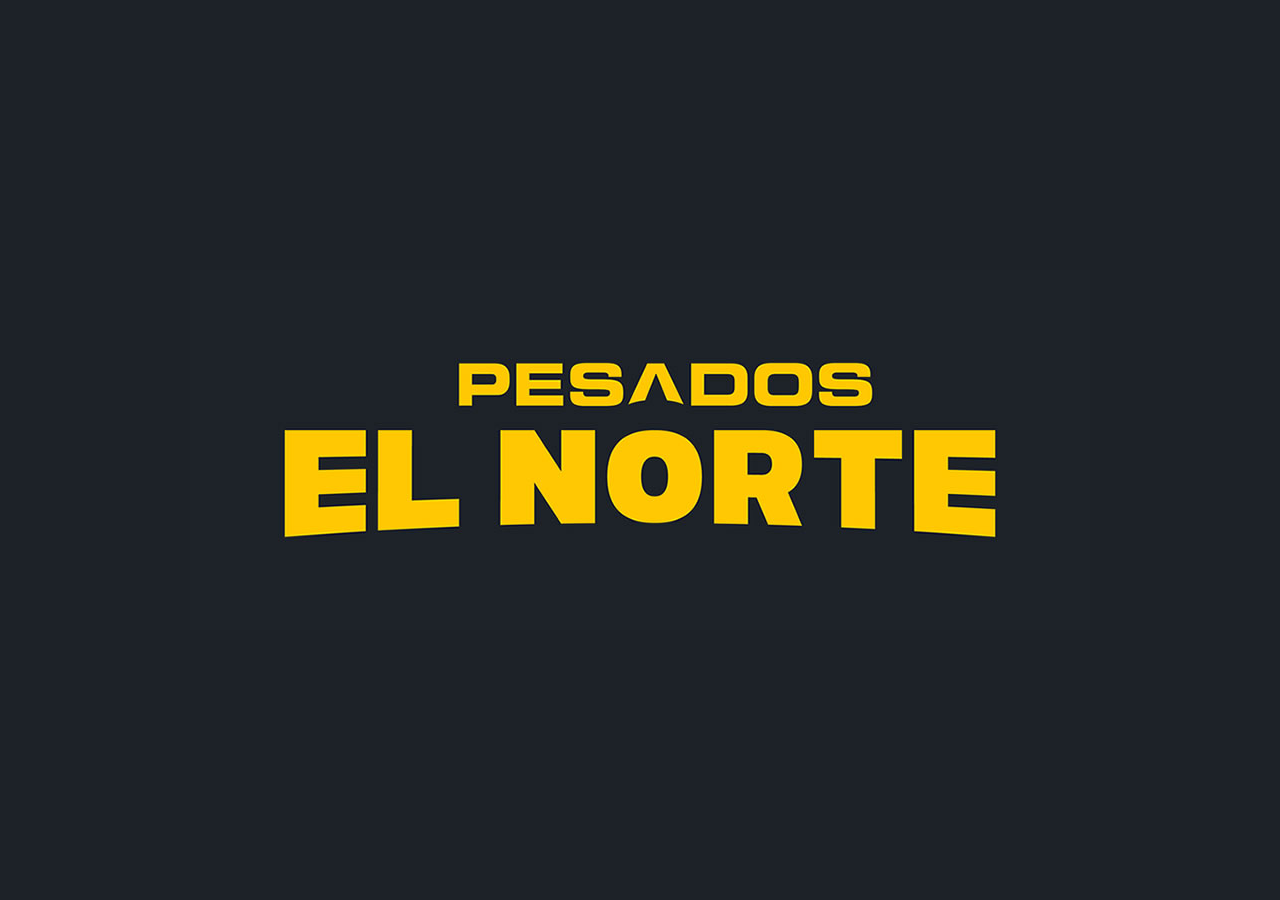
<file: index.html>
<!DOCTYPE>
<html>
<head>
	<title>Pesados El Norte Repuestos para camiones</title>
</head>
<style>
body {
    background-color:#1d2228;
}
html { 
   width:100%; 
   height:100%; 
   background:url(logo_central_web.jpg) center center no-repeat;
}
img {
   position: absolute;
   top: 50%;
   left: 50%;
   width: 900px;
   height: 360px;
   margin-top: -180px; /* Half the height */
   margin-left: -450px; /* Half the width */
}
html, body, #wrapper {
   height:100%;
   width: 100%;
   margin: 0;
   padding: 0;
   border: 0;
}
#wrapper td {
   vertical-align: middle;
   text-align: center;
}
</style>
<body>
<table id="wrapper">
  <tr>
    <td><img src="logo_central_web.jpg" alt="" /><br>Proximamente...</td>
  </tr>
</table>
</body>
</html>
</file>
